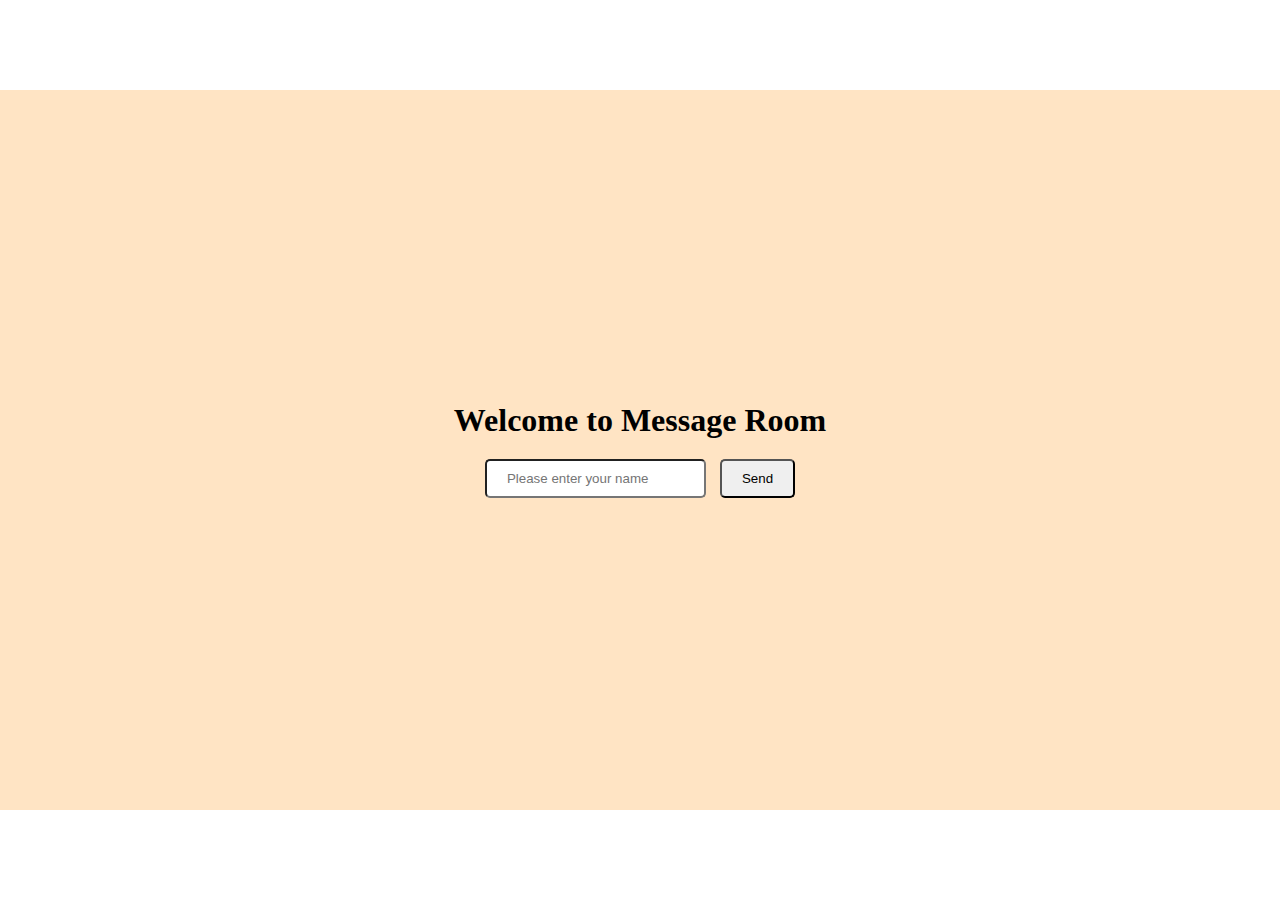
<file: index.html>
<!DOCTYPE html>
<html lang="en">
<head>
    <meta charset="UTF-8">
    <meta name="viewport" content="width=device-width, initial-scale=1.0">
    <title>Message Room</title>
    <style>
        * {
            margin: 0;
            padding: 0;
            box-sizing: border-box;
        }
        html, body {
            width: 100%;
            height: 100%;
            display: flex;
            align-items: center;
        }
        #container {
            width: 100vw;
            height: 80%;
            margin: auto 0;
            background-color: bisque;
            text-align: center;
            display: flex;
            flex-direction: column;
            justify-content: center;
        }
        #container > * {
            margin: 10px;
        }
        input, button {
            padding: 10px 20px;
            margin: 0 5px;
            border-radius: 5px;
        }
    </style>
</head>
<body>
    <div id="container">
        <h1>Welcome to Message Room</h1>
        <div>
            <input id="name-input" type="text" placeholder="Please enter your name">
            <button onclick="msgRoom()">Send</button>
        </div>
    </div>
    <script>
        var nameInput = document.getElementById('name-input');

        function msgRoom() {
            if (nameInput.value == "") {
                alert("Please enter your name");
            } else {
                console.log(nameInput);
                localStorage.setItem("name", nameInput.value);
                window.location.href="chatRoom.html";
                nameInput.value = '';
            }
        }
    </script>
</body>
</html>
</file>
